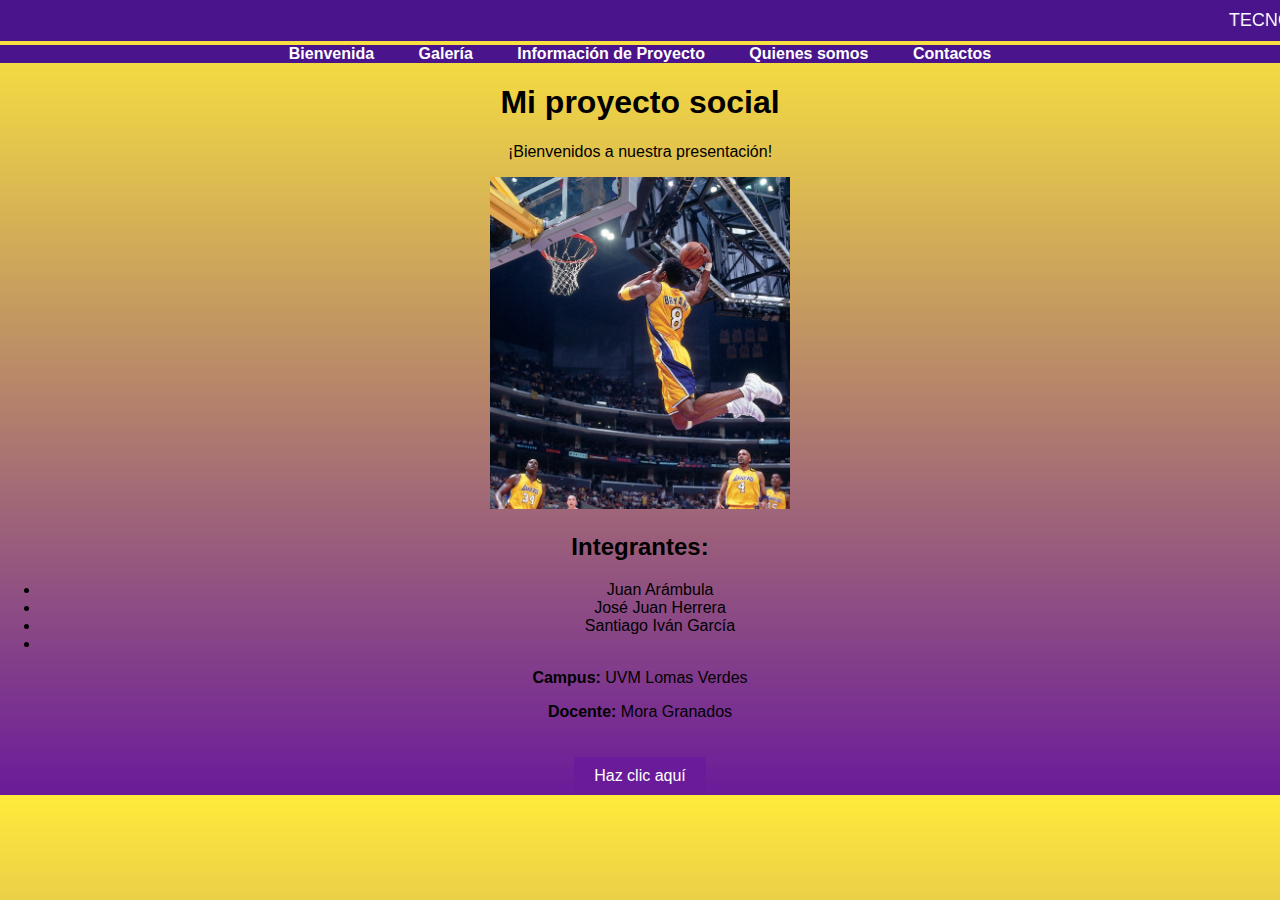
<file: index.html>
<!DOCTYPE html>
<html lang="es">
<head>
<meta charset="UTF-8">
<title>Mi proyecto social</title>
<style>

        body {

            background: linear-gradient(to bottom, #ffeb3b, #6a1b9a); /* De amarillo a morado */

            font-family: Arial, sans-serif;

            text-align: center;

            color: #000;

            margin: 0;

        }

        nav ul {

            list-style: none;

            padding: 0;

            background-color: #4a148c;

            margin: 0;

        }

        nav ul li {

            display: inline;

            padding: 14px 20px;

        }

        nav ul li a {

            color: white;

            text-decoration: none;

            font-weight: bold;

        }

        nav ul li a:hover {

            background-color: #7b1fa2;

        }

        .marquesina {

            background-color: #4a148c;

            color: #fff;

            padding: 10px;

            font-size: 18px;

        }

        button {

            background-color: #6a1b9a;

            color: white;

            padding: 10px 20px;

            border: none;

            cursor: pointer;

            font-size: 16px;

            margin-top: 20px;

        }

        button:hover {

            background-color: #4a148c;

        }
</style>
<script>

        function mostrarMensaje() {

            alert("¡Gracias por visitar nuestro proyecto social!");

        }
</script>
</head>
<body>
<marquee class="marquesina">TECNOLOGIAS DE LA INFORMACIÓN II</marquee>
<nav>
<ul>
<li><a href="carrusel.html">Bienvenida</a></li>
<li><a href="galeria.html">Galería</a></li>
<li><a href="#info">Información de Proyecto</a></li>
<li><a href="somos.html">Quienes somos</a></li>
<li><a href="#contactos">Contactos</a></li>
</ul>
</nav>
<section id="bienvenida">
<h1>Mi proyecto social</h1>
<p>¡Bienvenidos a nuestra presentación!</p>
<img src="kobe71213164.jpg" alt="Kobe Bryant" width="300">
<h2>Integrantes:</h2>
<ul>
<li>Juan Arámbula</li>
<li>José Juan Herrera</li>
<li>Santiago Iván García</li>
<li></li>
</ul>
<p><strong>Campus:</strong> UVM Lomas Verdes</p>
<p><strong>Docente:</strong> Mora Granados</p>
<button onclick="mostrarMensaje()">Haz clic aquí</button>
</section>
</body>
</html>
</file>
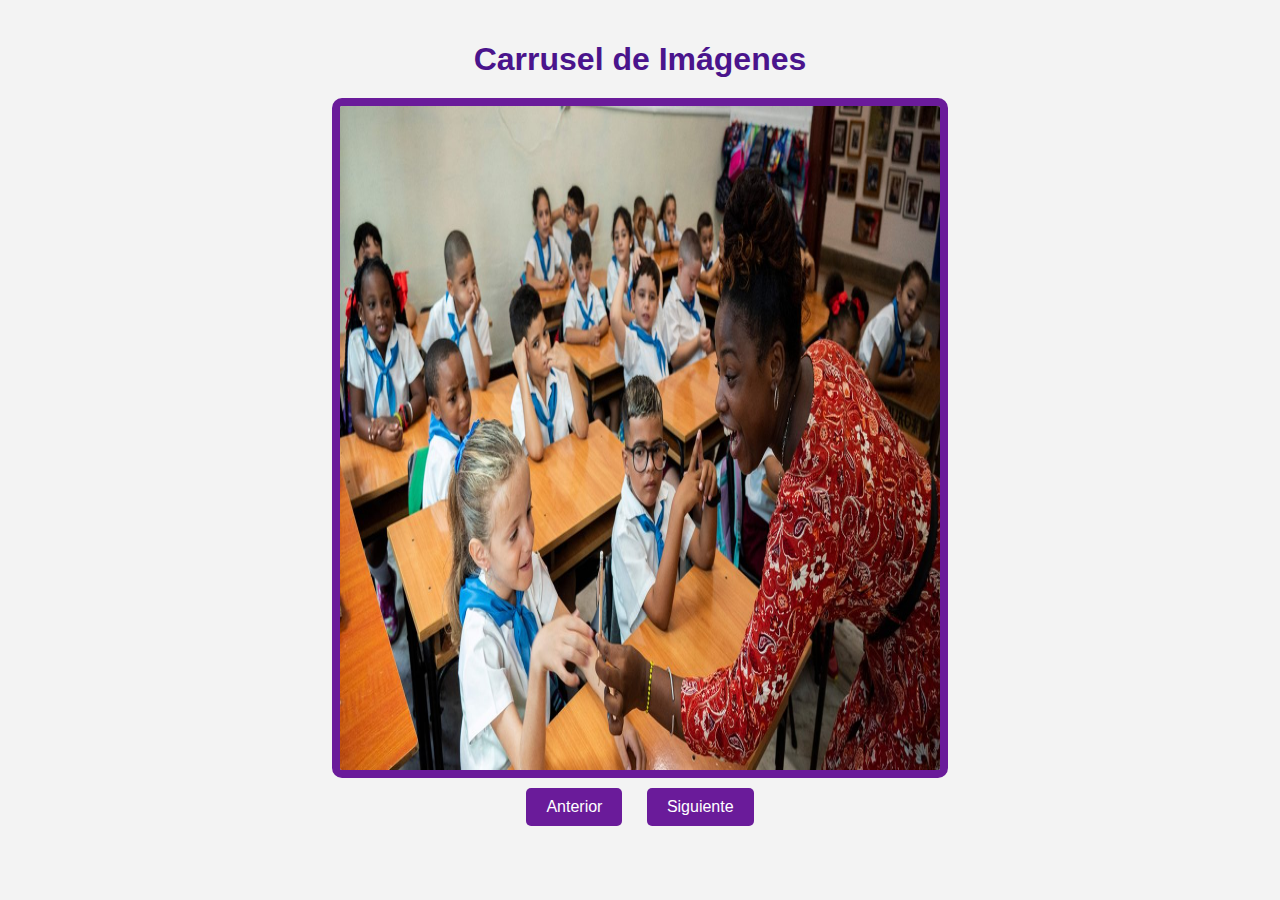
<file: carrusel.html>
<!DOCTYPE html>
<html lang="es">
<head>
<meta charset="UTF-8">
<title>Carrusel de Imágenes</title>
<style>

        body {

            font-family: Arial, sans-serif;

            background-color: #f3f3f3;

            text-align: center;

            margin: 0;

            padding: 20px;

        }

        h1 {

            color: #4a148c;

            margin-bottom: 20px;

        }

        .carrusel-container {

            position: relative;

            width: 80%;

            max-width: 600px;

            margin: auto;

            overflow: hidden;

            border: 8px solid #6a1b9a;

            border-radius: 10px;

            background-color: white;

        }

        .carrusel {

            display: flex;

            transition: transform 0.5s ease-in-out;

        }

        .carrusel img {

            width: 100%;

            flex-shrink: 0;

        }

        .boton {

            background-color: #6a1b9a;

            color: white;

            border: none;

            padding: 10px 20px;

            margin: 10px;

            cursor: pointer;

            border-radius: 5px;

            font-size: 16px;

        }

        .boton:hover {

            background-color: #4a148c;

        }
</style>
</head>
<body>
<h1>Carrusel de Imágenes</h1>
<div class="carrusel-container">
<div class="carrusel" id="carrusel">
<img src="GettyImages-1645160129.2e16d0ba.fill-1200x630.jpg" alt="Imagen 1">
<img src="images (1).jpg"Imagen 2">
<img src="images.jpg"Imagen 3">
<img src="kobe71213164.jpg" alt="Imagen 4">
<img src="unnamed-1-1.jpg" alt="Imagen 5">
<img src="images (1).jpg" alt="Imagen 6">
</div>
</div>
<button class="boton" onclick="moverCarrusel(-1)">Anterior</button>
<button class="boton" onclick="moverCarrusel(1)">Siguiente</button>
<script>

        const carrusel = document.getElementById('carrusel');

        let index = 0;

        function moverCarrusel(direccion) {

            const total = carrusel.children.length;

            index = (index + direccion + total) % total;

            carrusel.style.transform = `translateX(-${index * 100}%)`;

        }
</script>
</body>
</html>
</file>
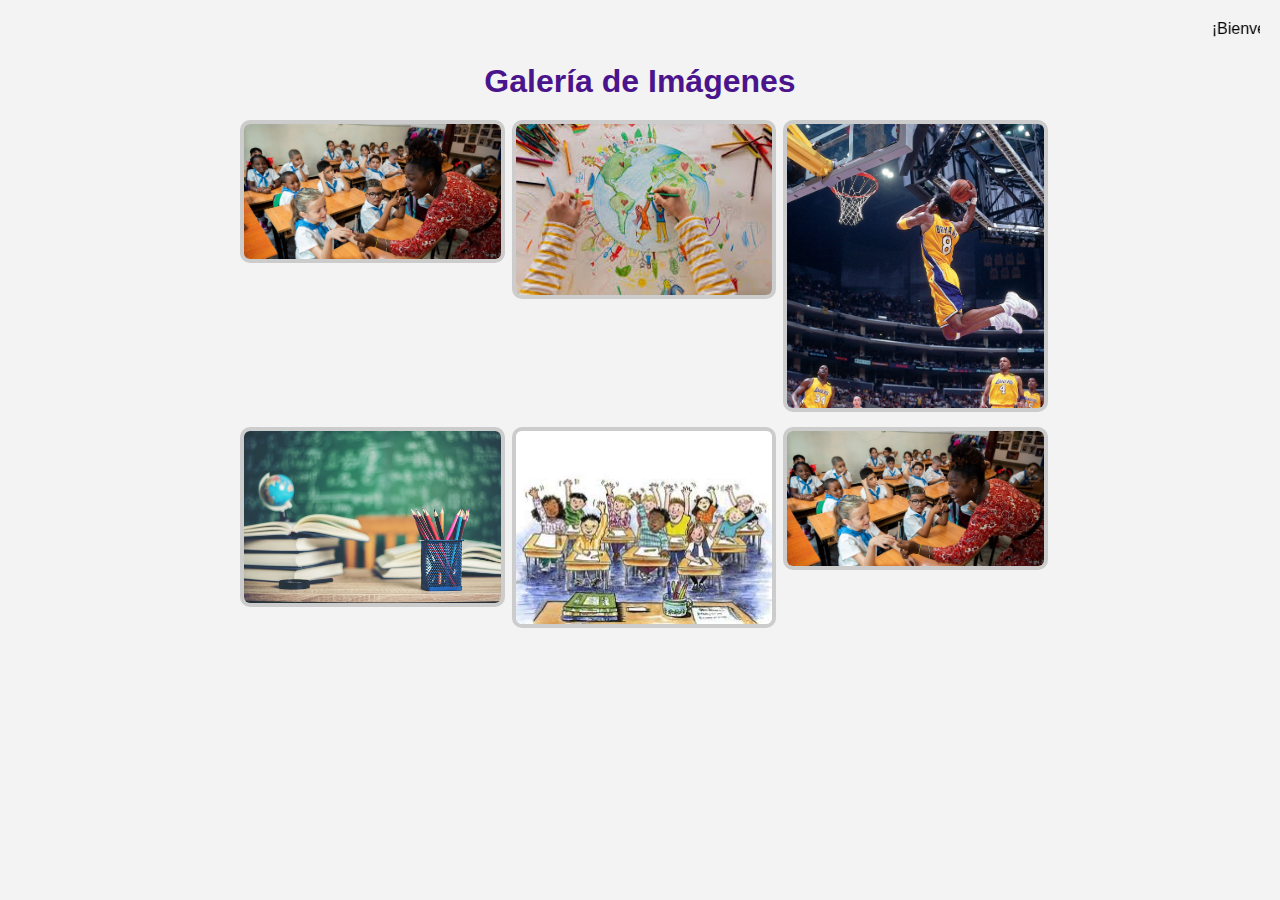
<file: galeria.html>
<!DOCTYPE html>
<html lang="es">
<head>
<meta charset="UTF-8">
<title>Galería de Imágenes</title>
<link rel="stylesheet" href="galeria.css">
<script src="galeria.js" defer></script>
</head>
<body>
<marquee class="marquesina">¡Bienvenido a la Galería del Proyecto Social!</marquee>
<h1>Galería de Imágenes</h1>
<div class="galeria-con-marco">
<div class="galeria">
<img src="GettyImages-1645160129.2e16d0ba.fill-1200x630.jpg" alt="Imagen 1">
<img src="images (1).jpg" alt="Imagen 2">
<img src="kobe71213164.jpg" alt="Imagen 3">
<img src="unnamed-1-1.jpg" alt="Imagen 4">
<img src="images.jpg" alt="Imagen 5">
<img src="GettyImages-1645160129.2e16d0ba.fill-1200x630.jpg" alt="Imagen 6">
</div>
</div>
</body>
</html>
</file>
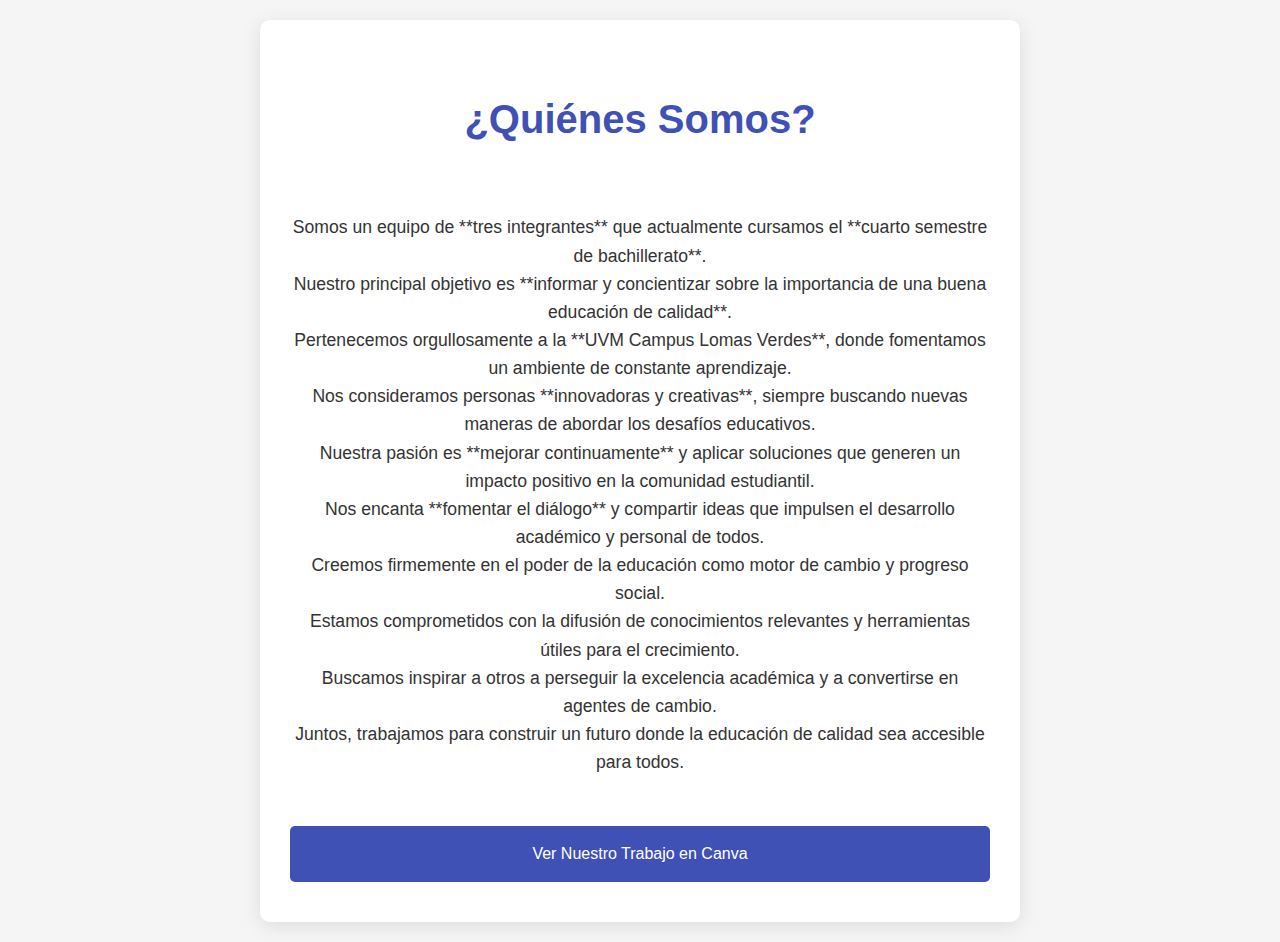
<file: somos.html>
<!DOCTYPE html>
<html lang="es">
<head>
    <meta charset="UTF-8">
    <meta name="viewport" content="width=device-width, initial-scale=1.0">
    <title>Quiénes Somos - UVM Lomas Verdes</title>
    <style>
        /* Variables CSS para colores */
        :root {
            --indigo-blue: #3F51B5; /* Un tono de azul índigo */
            --mummy-brown: #8D6E63; /* Un tono de marrón momia */
            --light-gray: #f5f5f5;
            --dark-gray: #333;
            --white: #ffffff;
        }

        body {
            font-family: 'Segoe UI', Tahoma, Geneva, Verdana, sans-serif;
            margin: 0;
            padding: 0;
            display: flex;
            justify-content: center;
            align-items: center;
            min-height: 100vh;
            background-color: var(--light-gray);
            color: var(--dark-gray);
            line-height: 1.6;
            text-align: center;
        }

        .container {
            background-color: var(--white);
            padding: 40px 30px;
            border-radius: 10px;
            box-shadow: 0 4px 20px rgba(0, 0, 0, 0.1);
            max-width: 700px;
            margin: 20px;
            display: flex;
            flex-direction: column;
            gap: 25px;
        }

        h1 {
            color: var(--indigo-blue);
            font-size: 2.5em;
            margin-bottom: 20px;
            font-weight: 600;
        }

        p {
            color: var(--dark-gray);
            font-size: 1.1em;
            margin-bottom: 25px;
        }

        .button {
            display: inline-block;
            padding: 15px 30px;
            background-color: var(--indigo-blue);
            color: var(--white);
            text-decoration: none;
            border-radius: 5px;
            transition: background-color 0.3s ease, transform 0.2s ease;
            font-weight: 500;
            font-size: 1em;
            border: none;
            cursor: pointer;
        }

        .button:hover {
            background-color: var(--mummy-brown);
            transform: translateY(-2px);
        }

        /* Estilo para simular las 10 líneas del párrafo si el texto no lo ocupa naturalmente */
        .paragraph-content {
            /* Puedes ajustar el padding-bottom o line-height si necesitas forzar el espacio visual */
            /* Sin embargo, la mejor práctica es que el contenido real determine el número de líneas */
        }
    </style>
</head>
<body>
    <div class="container">
        <h1>¿Quiénes Somos?</h1>
        <p class="paragraph-content">
            Somos un equipo de **tres integrantes** que actualmente cursamos el **cuarto semestre de bachillerato**.
            <br>Nuestro principal objetivo es **informar y concientizar sobre la importancia de una buena educación de calidad**.
            <br>Pertenecemos orgullosamente a la **UVM Campus Lomas Verdes**, donde fomentamos un ambiente de constante aprendizaje.
            <br>Nos consideramos personas **innovadoras y creativas**, siempre buscando nuevas maneras de abordar los desafíos educativos.
            <br>Nuestra pasión es **mejorar continuamente** y aplicar soluciones que generen un impacto positivo en la comunidad estudiantil.
            <br>Nos encanta **fomentar el diálogo** y compartir ideas que impulsen el desarrollo académico y personal de todos.
            <br>Creemos firmemente en el poder de la educación como motor de cambio y progreso social.
            <br>Estamos comprometidos con la difusión de conocimientos relevantes y herramientas útiles para el crecimiento.
            <br>Buscamos inspirar a otros a perseguir la excelencia académica y a convertirse en agentes de cambio.
            <br>Juntos, trabajamos para construir un futuro donde la educación de calidad sea accesible para todos.
        </p>
        <a href="https://www.canva.com/design/DAGqKq4HpMk/k7BFRQYD5ciF2arDzQZvQA/view" target="_blank" class="button">Ver Nuestro Trabajo en Canva</a>
    </div>
</body>
</html>
</file>
<file: galeria.css>
body {

    font-family: Arial, sans-serif;

    text-align: center;

    background-color: #f3f3f3;

    margin: 0;

    padding: 20px;

}

h1 {

    color: #4a148c;

    margin-bottom: 20px;

}

.galeria {

    display: grid;

    grid-template-columns: repeat(3, 1fr);

    gap: 15px;

    max-width: 800px;

    margin: 0 auto;

}

.galeria img {

    width: 100%;

    border: 4px solid #ccc;

    border-radius: 10px;

    transition: transform 0.3s, border-color 0.3s;

    cursor: pointer;

}

.galeria img:hover {

    transform: scale(1.05);

    border-color: #6a1b9a;

}
</file>
